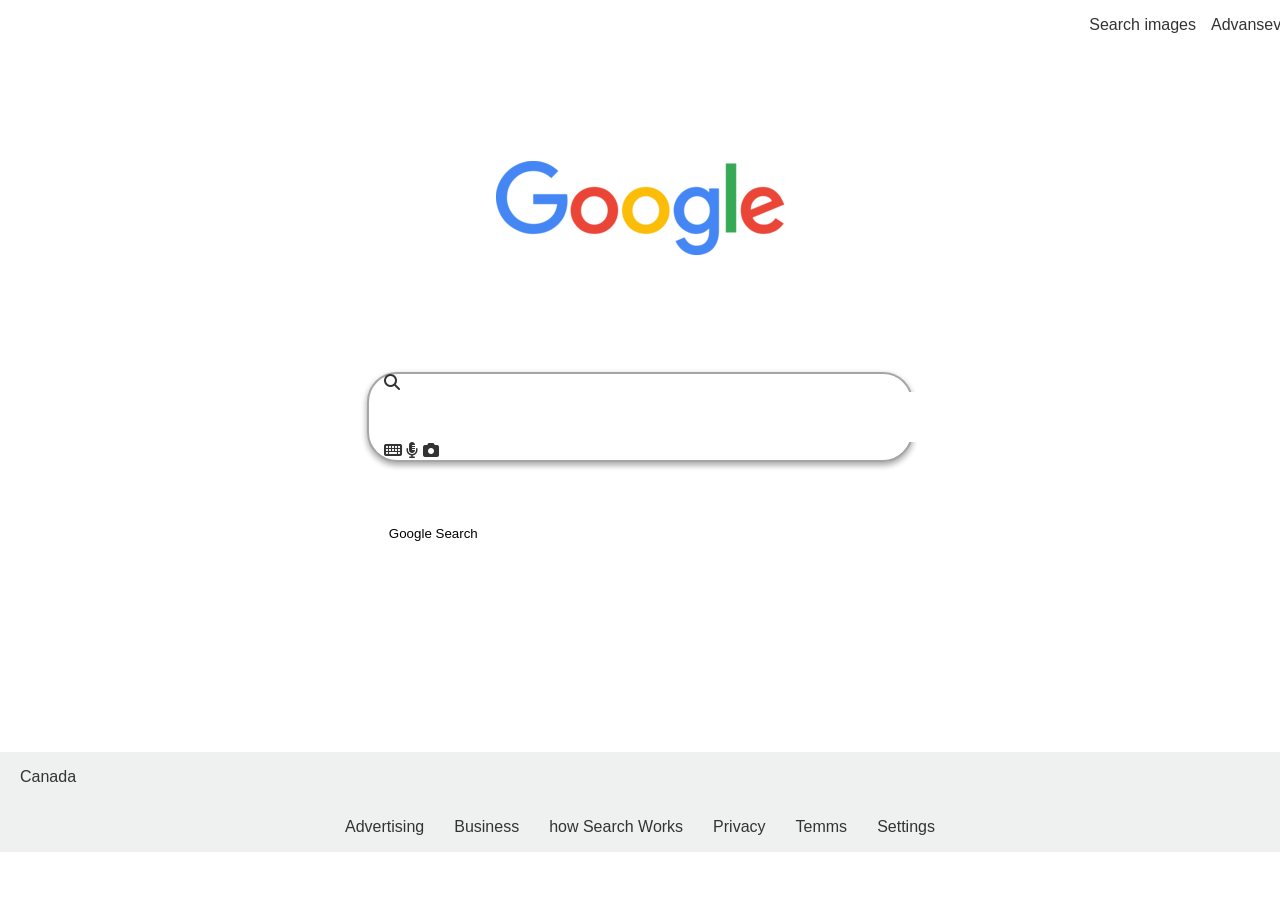
<file: index.html>
<!DOCTYPE html>
<html lang="en">

<head>
    <title>Search</title>
    <link rel="stylesheet" href="./css/style.css">
    <link rel="stylesheet" href="https://cdnjs.cloudflare.com/ajax/libs/font-awesome/6.5.1/css/all.min.css">
</head>

<body>
    <div class="head">
        <ul style="display: flex;justify-content: right;gap: 15px;list-style: none;justify-content: flex-end;">
            <li>Search images</li>
            <li>Advansev Search</li>
            <i class="fa-solid fa-grip"></i>
            <i class="fa-solid fa-user icon"></i>

        </ul>

    </div>
    <div class="img"><img src="./img/googleimg.png" alt=""></div>

    <div class="kantent">

        <form action="https://google.com/search" class="background">
            <div class="search__list">
                <i class="fa-solid fa-magnifying-glass" style="left: 30px;"></i>
                <input class="search-input" type="text" name="">
                <i class="fa-solid fa-keyboard"></i>
                <i class="fa-solid fa-microphone-lines"></i>
                <i class="fa-solid fa-camera"></i>
            </div>
            <br><br><br>
            <input class="submit-input" type="submit" value="Google Search">
        </form>
    </div>
</body>
<div class="footer">
    <p style="margin-left: 20px;">Canada</p>

</div>
<div class="footer1">
    <p>Advertising</p>
    <p>Business</p>
    <p>how Search Works</p>
    <p>Privacy</p>
    <p>Temms</p>
    <p>Settings</p>

</div>

</html>
</file>
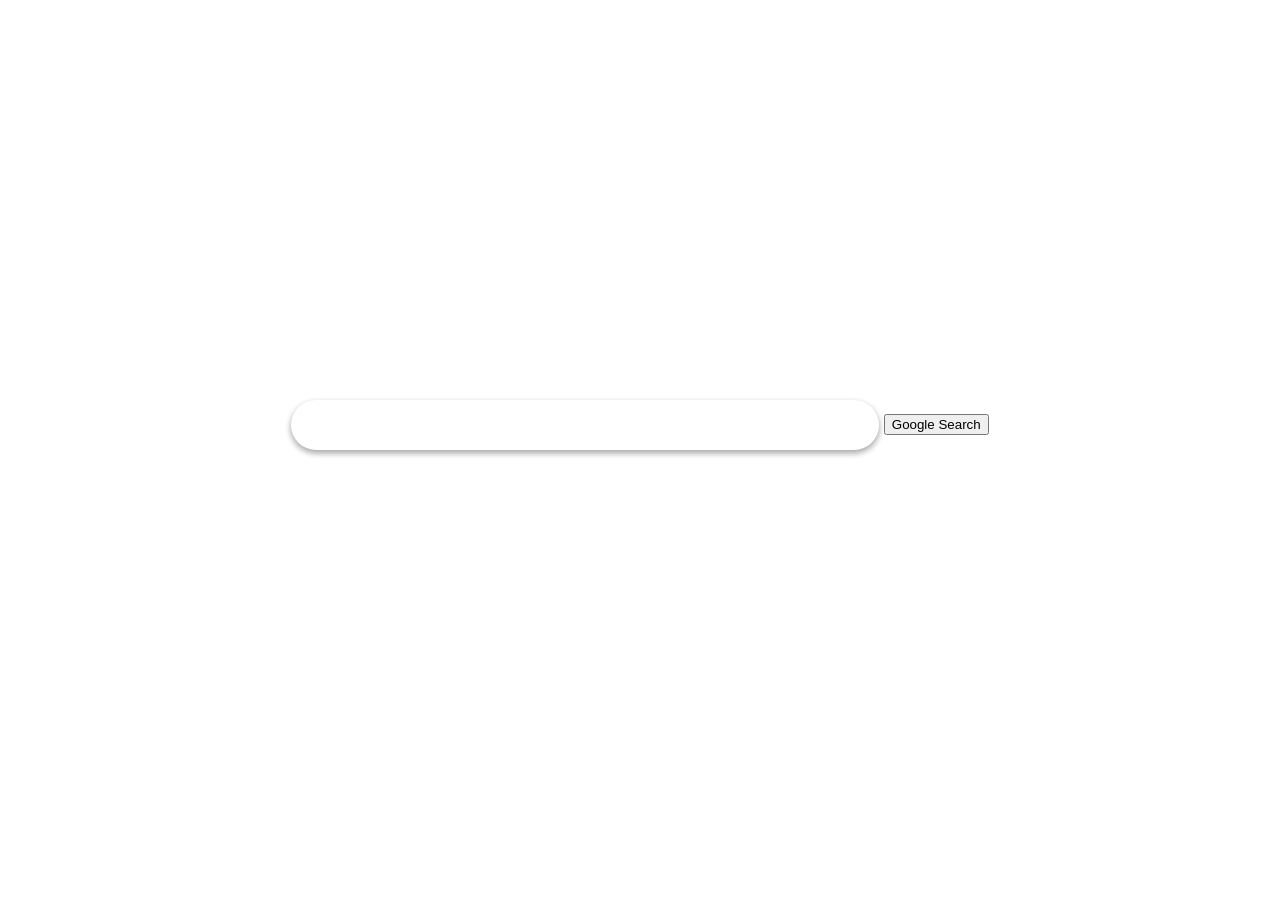
<file: index1.html>
<!DOCTYPE html>
<html lang="en">
    <head>
        <title>Search</title> <link rel="stylesheet" href="./css/style.css">
    </head>
    <body>
        <div class="kantent">
            <form action="https://google.com/search" class="bacround">
                <input type="text" name="" style="border-radius: 30px;border: none; box-shadow: rgba(0, 0, 0, 0.16) 0px 3px 6px, rgba(0, 0, 0, 0.23) 0px 3px 6px;width: 584px;height: 47.6px;margin-top: 400px;">
                <input type="submit" value="Google Search">
            </form>
        </div>
    </body>
</html>
</file>
<file: css/style.css>
body{
    font-family: 'Arial', sans-serif;
    margin: 0;
    padding: 0;
    background-color: #f8f9fa;
    display: flex;
    flex-direction: column;
    align-items: center;
    justify-content: center;
    color: #333;
    background-color: white;
}
.head {
    width: 1508.8px;
    height: 48px;
    background-color: white;
    
}


.kantent{
    border-radius: 40px;
    display: flex;
    flex-direction: column;
    justify-content: center;
    align-items:center;
    
}
.search-input {
    width: 584px;
    height: 47.6px;
    margin-top: px;
    border-radius: 30px;
    border: none;
    outline: none;
}
.submit-input {
    width: 132.6px;
    height: 36px;
    border: none;
    background: transparent;
}
.footer{
    margin-top: 200px;
    background-color: rgb(239, 240, 240);
    width: 100%;
    height: 100%;
    padding: 0;
    display: flex;
    justify-content: flex-start;

    
}.footer1{
    margin-top: 0px;
    
    background-color: rgb(239, 240, 240);
    width: 1710px;
    height: 50px;
    display: flex;
    justify-content: center;
    gap: 30px;
   

    
}
.search__list {
    border: 2px solid rgba(0, 0, 0, 0.352);
    box-shadow: rgba(0, 0, 0, 0.16) 0px 3px 6px, rgba(0, 0, 0, 0.23) 0px 3px 6px;
    border-radius: 30px;
    width: 40vw;
    padding: 0 15px;
}
</file>
